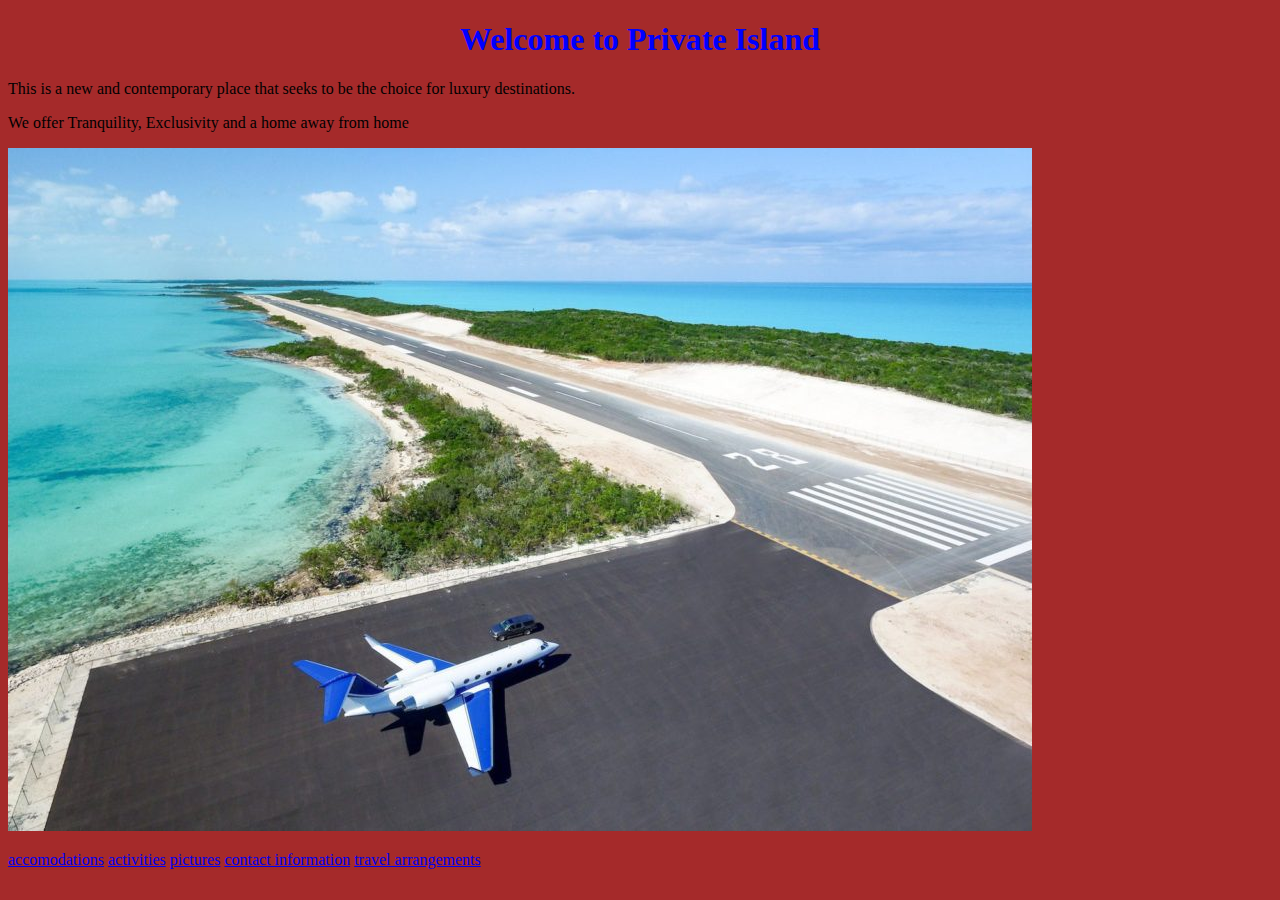
<file: index.html>
<!DOCTYPE html>
<html lang="en" dir="ltr">
  <head>
    <meta charset="utf-8">
    <title> Private Island</title>
    <link rel="stylesheet" href="css/styles.css" type="text/css"<body>

    </body>
  </head>
  <body>
    <h1>Welcome to Private Island</h1>
    <p> This is a new and contemporary place that seeks to be the choice for luxury destinations.</p>
    <p>We offer Tranquility, Exclusivity and a home away from home</p>
    <img src=" /images/land.jpg" alt="Image of the island">
    <p>
      <a href="accomodations.html"> accomodations</a>
      <a href="activities.html">activities</a>
      <a href="pictures.html">pictures</a>
      <a href="contactinformation.html">contact information</a>
      <a href="travelarrangements.html">travel arrangements</a>

    </p>
  </body>
</html>
</file>
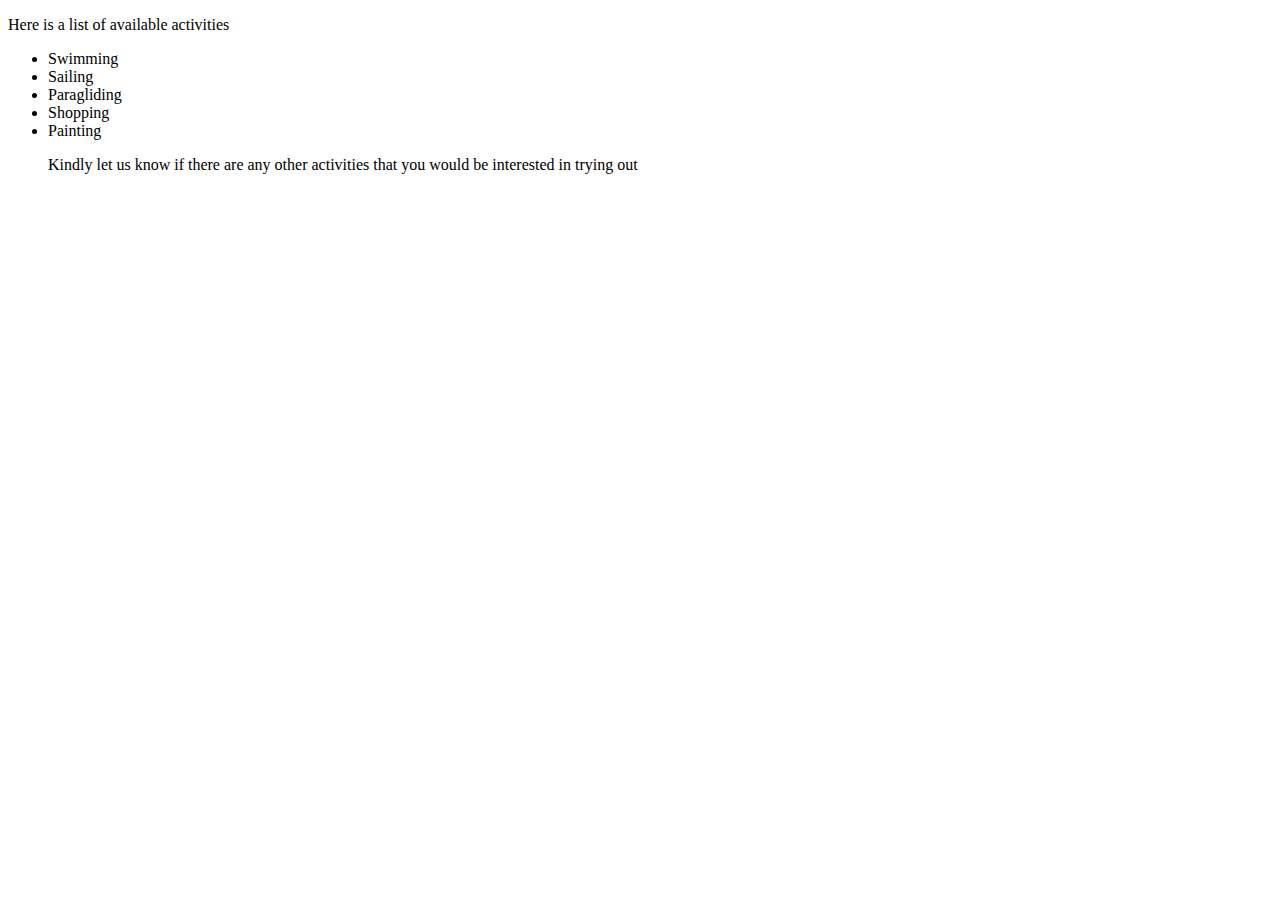
<file: activities.html>
<!DOCTYPE html>
<html lang="en" dir="ltr">
  <head>
    <meta charset="utf-8">
    <title>activities</title>
  </head>
  <body>
    <p>Here is a list of available activities
      <ul>
        <li>Swimming</li>
        <li>Sailing</li>
        <li>Paragliding</li>
        <li>Shopping</li>
        <li>Painting</li>
    </p>
    <p> Kindly let us know if there are any other activities that you would be interested in trying out</p>
  </body>
</html>
</file>
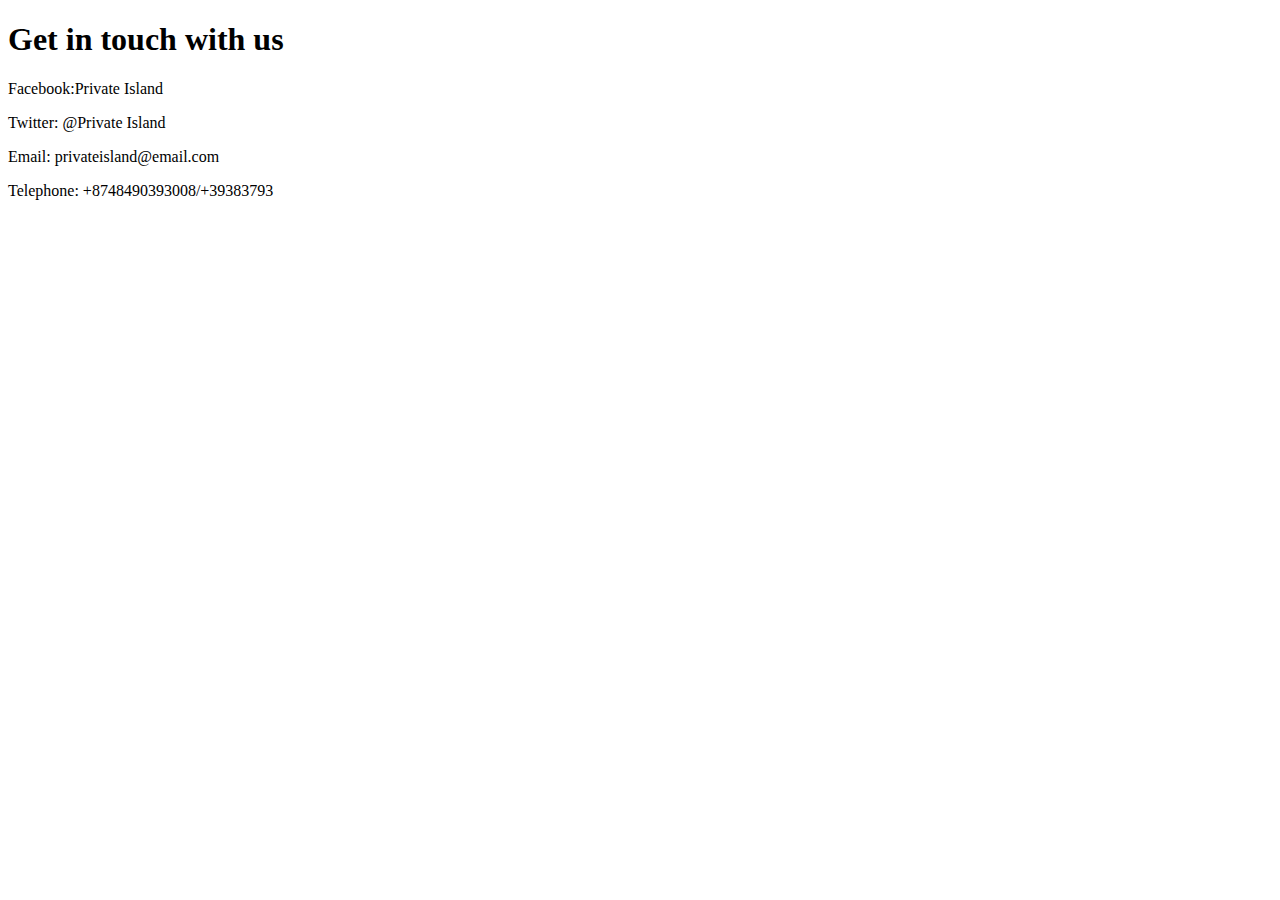
<file: contactinformation.html>
<!DOCTYPE html>
<html lang="en" dir="ltr">
  <head>
    <meta charset="utf-8">
    <title> Contact Page</title>
  </head>
  <body>
    <h1>Get in touch with us</h1>
    <p>Facebook:Private Island</p>
    <p>Twitter: @Private Island</p>
    <p>Email: privateisland@email.com</p>
    <p>Telephone: +8748490393008/+39383793</p>

  </body>
</html>
</file>
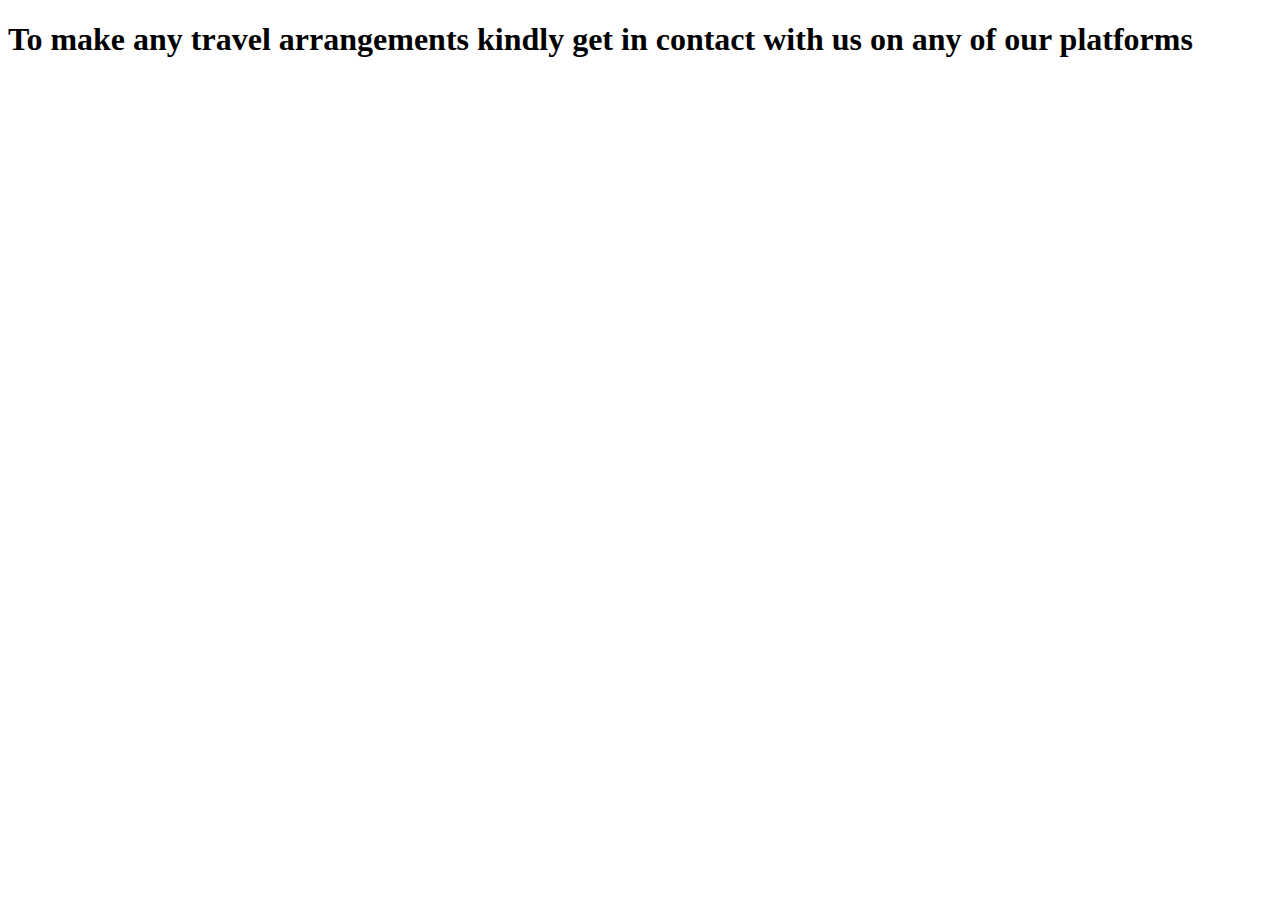
<file: travelarrangements.html>
<!DOCTYPE html>
<html lang="en" dir="ltr">
  <head>
    <meta charset="utf-8">
    <title> Travel Arrangements</title>
  </head>
  <body>
    <h1>To make any travel arrangements kindly get in contact with us on any of our platforms</h1>

  </body>
</html>
</file>
<file: css/styles.css>
h1 {
  color:blue;
  text-align: center;
}
p {
  color:black;

}
body {
  background-color: brown;
}
</file>
